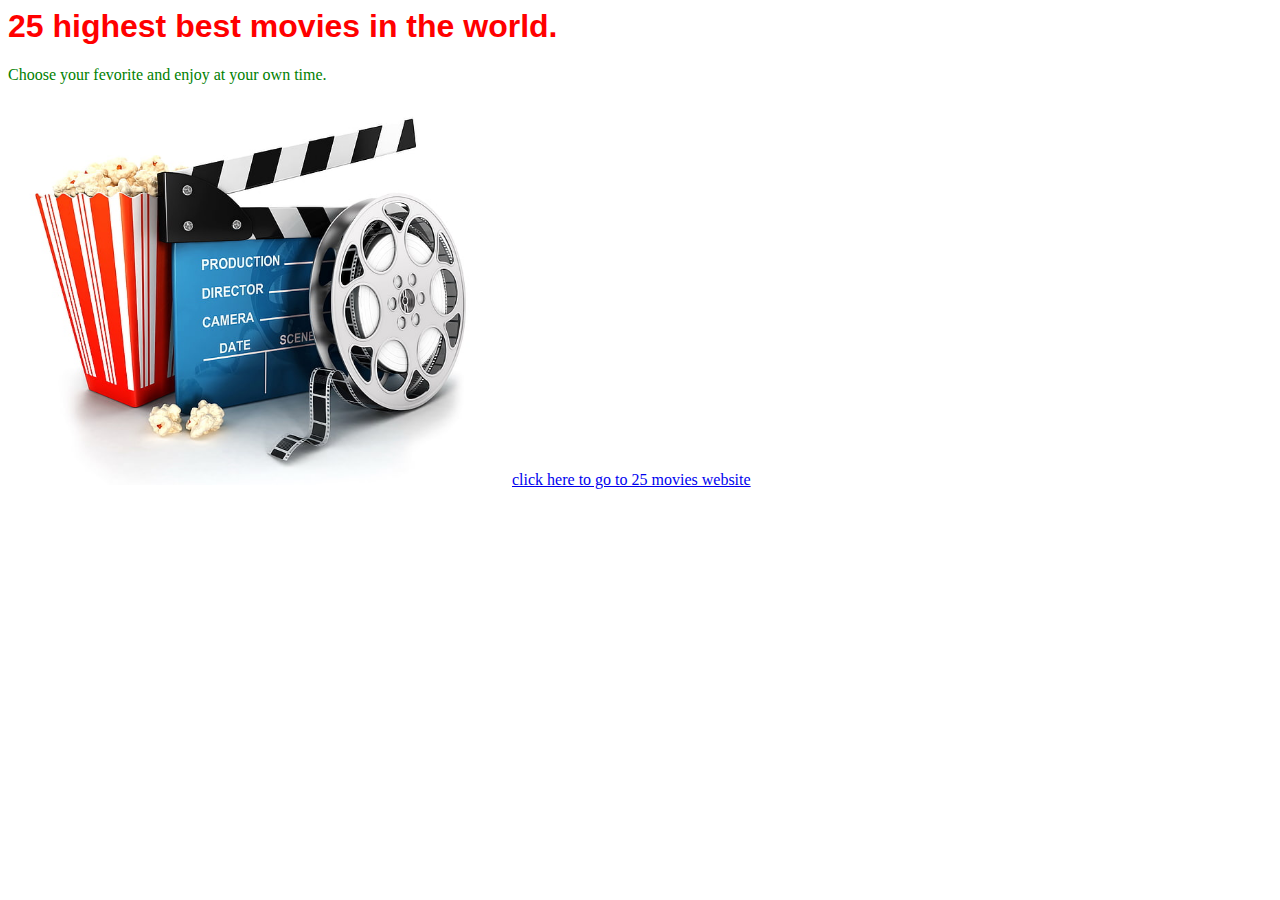
<file: index.html>
<DOCTYPE>
 <html>
    <head>
        <link rel="stylesheet" href="styles.css" >
        
     </head>
     <body>
     <h1>25 highest best movies in the world.</h1>
     <p>Choose your fevorite and enjoy at your own time.</p>
     <img src="images/image2.jpg" width="500" >
     <a href="25-movies.html">click here to go to 25 movies website</a>
     
     </body>
    </html>
</file>
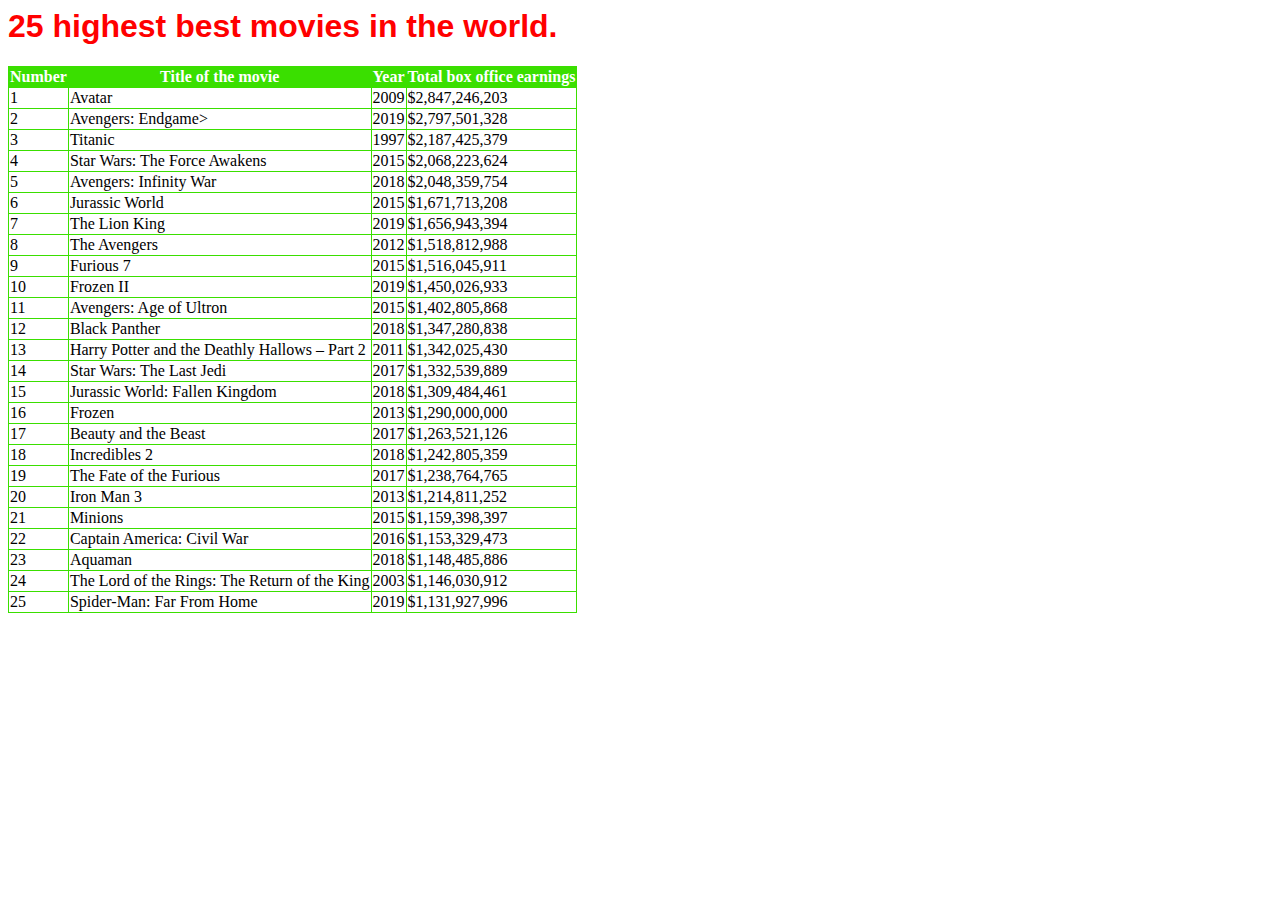
<file: 25-movies.html>
<DOCTYPE>
 <html>
    <head>
        <Link rel="stylesheet" href="styles.css" >
        
     </head>
     <body>
     <h1>25 highest best movies in the world.</h1>
         <table border="1" >
         
             <tr>
                <th>Number</th>
                <th>Title of the movie</th>
                <th>Year</th>
                <th>Total box office earnings</th>
             </tr>
             <tr>
                <td>1</td>
                <td>Avatar</td>
                <td>2009</td>
                <td>$2,847,246,203</td>
             </tr>
             <tr>
              <td>2</td>
              <td>Avengers: Endgame></td>
              <td>2019</td>
              <td>$2,797,501,328</td>
             </tr>
             <tr>
               <td>3</td>
               <td>Titanic</td>
               <td>1997</td>
               <td>$2,187,425,379</td>
             </tr>
             <tr>
               <td>4</td>
               <td>Star Wars: The Force Awakens</td> 
               <td>2015</td>
               <td>$2,068,223,624</td>
            
             </tr>
             
             <tr>
               <td>5</td>
               <td>Avengers: Infinity War</td>
               <td>2018</td>
               <td>$2,048,359,754</td>
                 
             </tr>
             
             <tr>
               <td>6</td>
               <td>Jurassic World</td>
               <td>2015</td>
                <td>$1,671,713,208</td>
             </tr>
             
             <tr>
              <td>7</td>
               <td>The Lion King</td>
               <td>2019</td>
               <td>$1,656,943,394</td>
                
             </tr>
             <tr>
               <td>8</td>
               <td>The Avengers</td>
               <td>2012</td>
               <td>$1,518,812,988</td>
             </tr>
          <tr>
               <td>9</td>
               <td>Furious 7</td>
               <td>2015</td>
               <td>$1,516,045,911</td>
             </tr>
             <tr>
               <td>10</td>
               <td>Frozen II</td>
               <td>2019</td>
               <td>$1,450,026,933</td>
             </tr>
             <tr>
               <td>11</td>
               <td>Avengers: Age of Ultron</td>
               <td>2015</td>
               <td>$1,402,805,868</td>
             </tr>
             <tr>
               <td>12</td>
               <td>Black Panther</td>
               <td>2018</td>
               <td>$1,347,280,838</td>
             </tr>
             <tr>
               <td>13</td>
               <td>Harry Potter and the Deathly Hallows – Part 2</td>
               <td>2011</td>
               <td>$1,342,025,430</td>
             </tr>
             <tr>
               <td>14</td>
               <td>Star Wars: The Last Jedi</td>
               <td>2017</td>
               <td>$1,332,539,889</td>
             </tr>
             <tr>
               <td>15</td>
               <td>Jurassic World: Fallen Kingdom</td>
               <td>2018</td>
               <td>$1,309,484,461</td>
             </tr>
             <tr>
               <td>16</td>
               <td>Frozen</td>
               <td>2013</td>
               <td>$1,290,000,000</td>
             </tr>
             <tr>
               <td>17</td>
               <td>Beauty and the Beast</td>
               <td>2017</td>
               <td>$1,263,521,126</td>
             </tr>
             <tr>
               <td>18</td>
               <td>Incredibles 2</td>
               <td>2018</td>
               <td>$1,242,805,359</td>
             </tr>
             <tr>
               <td>19</td>
               <td>The Fate of the Furious</td>
               <td>2017</td>
               <td>$1,238,764,765</td>
             </tr>
             
             <tr>
               <td>20</td>
               <td>Iron Man 3</td>
               <td>2013</td>
               <td>$1,214,811,252</td>
             </tr>
             <tr>
               <td>21</td>
               <td>Minions</td>
               <td>2015</td>
               <td>$1,159,398,397</td>
             </tr>
               <tr>
               <td>22</td>
               <td>Captain America: Civil War</td>
               <td>2016</td>
               <td>$1,153,329,473</td>
             </tr>
             <tr>
               <td>23</td>
               <td>Aquaman</td>
                <td>2018</td>
               <td>$1,148,485,886</td>
             </tr>
             <tr>
               <td>24</td>
               <td>The Lord of the Rings: The Return of the King</td>
                <td>2003</td>
               <td>$1,146,030,912</td>
             </tr>
             <tr>
               <td>25</td>
               <td>Spider-Man: Far From Home</td>
                <td>2019</td>
               <td>$1,131,927,996</td>
             </tr>
             
         </table>
     </body>
    </html>
</file>
<file: styles.css>
h1{
    color:red;
    font-family: sans-serif;   
}
p{
    color:green;
    font-family: fantasy;
}

th{
    font-weight: bold;
    background-color: #3ADF00;
    color: white;
    
}
table{
    border-collapse: collapse;
    border-width: 1px;
    border-style: solid;
    border-color: #3ADF00;
    
}
#menu bar a{
    font-family     : Helvetica, sans-serif;
      text-decoration : none;
      background-color: aquamarine;
      padding         : 5px;
    
}
#menu bar a:hover{
     background-color: aqua;
      color           : #ffffff
</file>
